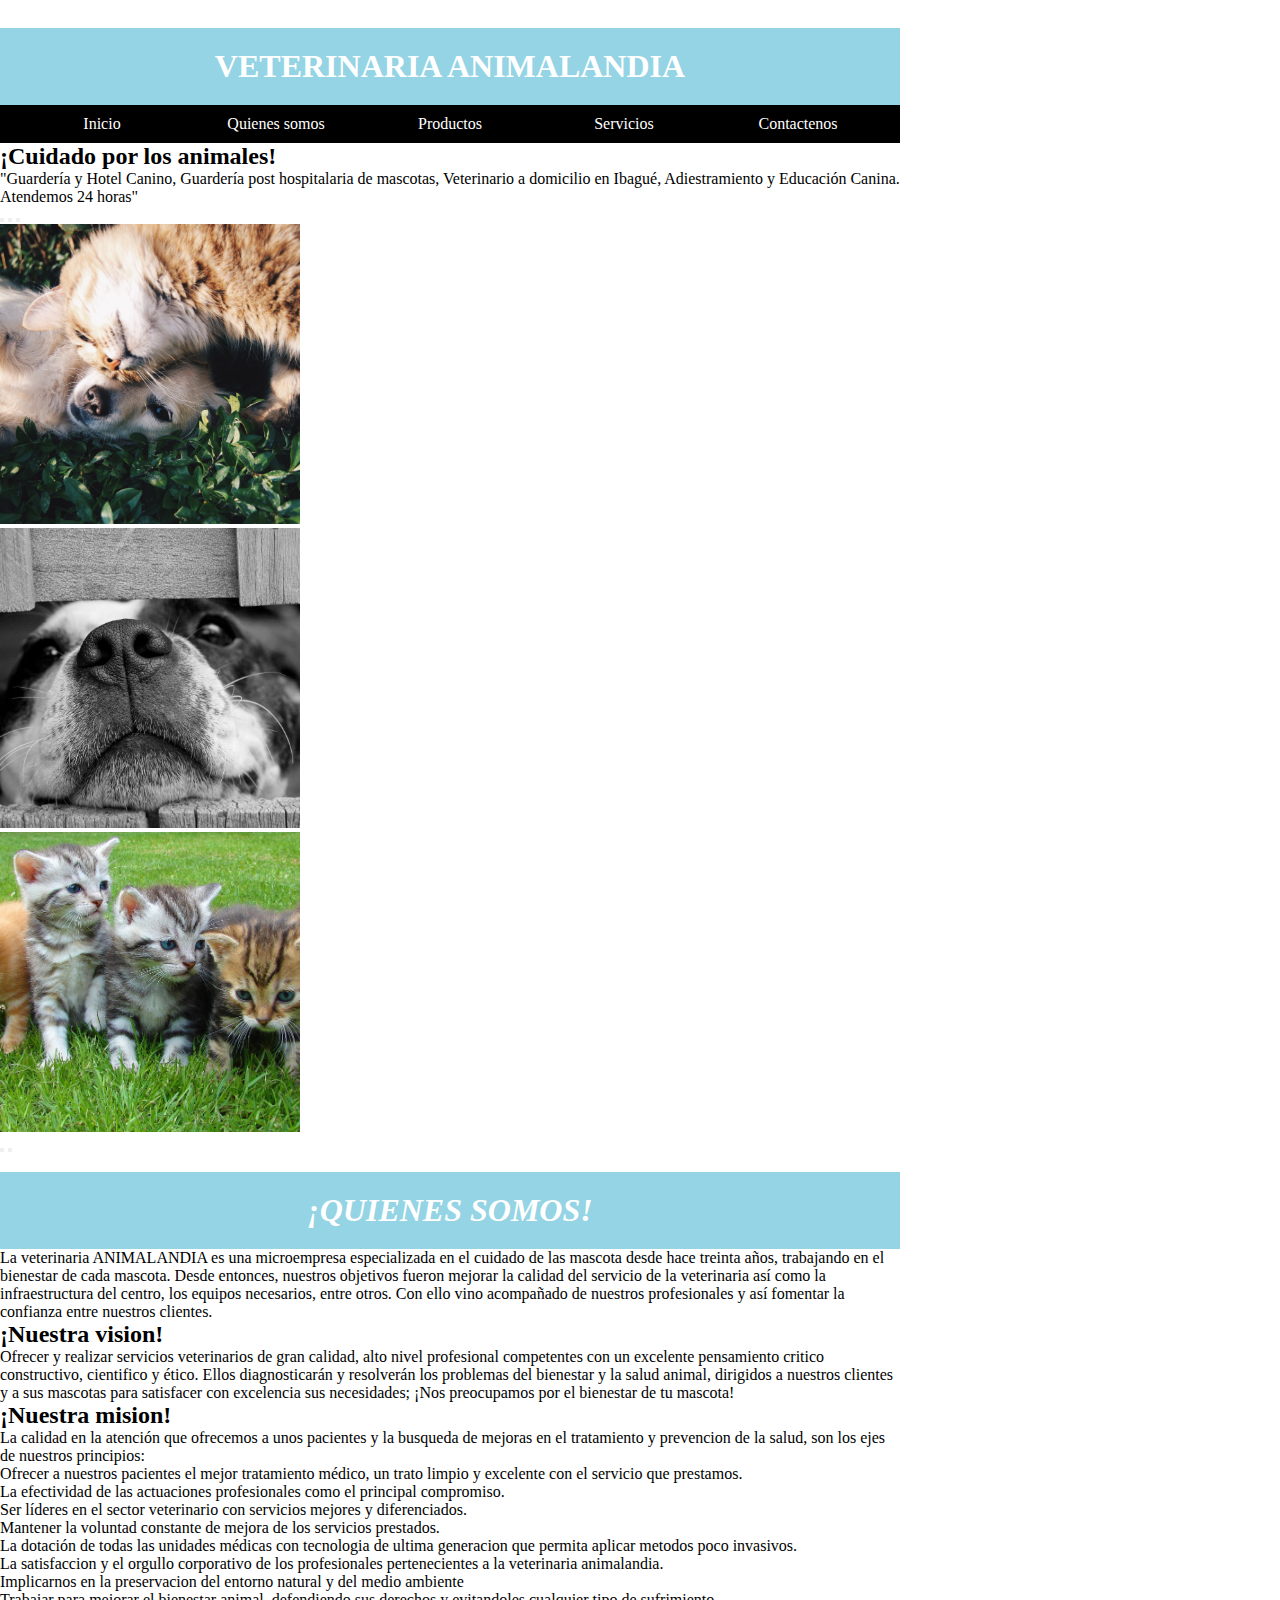
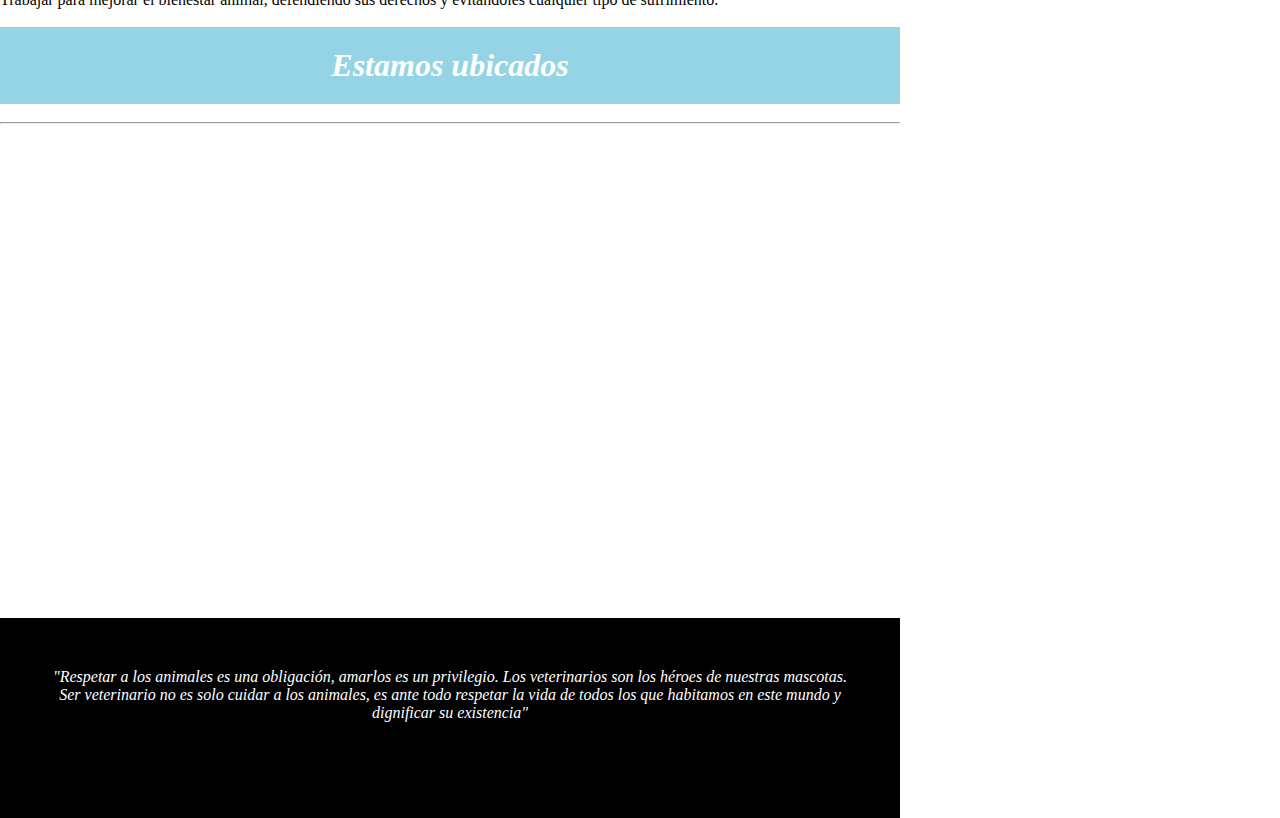
<file: index.html>
<!DOCTYPE html>
<html lang="en">

<head>
    <meta charset="UTF-8">
    <meta http-equiv="X-UA-Compatible" content="IE=edge">
    <meta name="viewport" content="width=device-width, initial-scale=1.0">
    <title>Animalandia</title>
    <link href="https://cdn.jsdelivr.net/npm/bootstrap@5.2.0/dist/css/bootstrap.min.css" rel="stylesheet"
        integrity="sha384-gH2yIJqKdNHPEq0n4Mqa/HGKIhSkIHeL5AyhkYV8i59U5AR6csBvApHHNl/vI1Bx" crossorigin="anonymous">
    <script src="https://cdn.jsdelivr.net/npm/bootstrap@5.2.0/dist/js/bootstrap.bundle.min.js"
        integrity="sha384-A3rJD856KowSb7dwlZdYEkO39Gagi7vIsF0jrRAoQmDKKtQBHUuLZ9AsSv4jD4Xa"
        crossorigin="anonymous"></script>
    <link rel="stylesheet" href="CSS/estilos.css">
</head>

<body>
    <div class="container-fluid" id="contenedorGeneral">
        <header>
            <h1>VETERINARIA ANIMALANDIA</h1>
            <nav>
                <ul>
                    <li><a href="index.html">Inicio</a></li>
                    <li><a href="index.html">Quienes somos</a></li>
                    <li><a href="index2.html">Productos</a></li>
                    <li><a href="index4.html">Servicios</a></li>
                    <li><a href="index3.html">Contactenos</a></li>
                </ul>
            </nav>
        </header>



        </section>
        <div class="Contenido">
            <div class="Mision">
                <div class="Vision">
                </div>
                <h2>¡Cuidado por los animales!</h2>
                <p>"Guardería y Hotel Canino, Guardería post hospitalaria de mascotas, Veterinario a domicilio en Ibagué, Adiestramiento y Educación Canina.
                    Atendemos 24 horas"</p>
            </div>

            <div id="demo" class="carousel slide" data-bs-ride="carousel">

                <div class="carousel-indicators">
                    <button type="button" data-bs-target="#demo" data-bs-slide-to="0" class="active"></button>
                    <button type="button" data-bs-target="#demo" data-bs-slide-to="1"></button>
                    <button type="button" data-bs-target="#demo" data-bs-slide-to="2"></button>
                </div>

                <div class="carousel-inner">
                    <div class="carousel-item active">
                        <img src="IMG/gato_perro.jpg" alt="Los Angeles" class="d-block w-100">
                    </div>
                    <div class="carousel-item">
                        <img src="IMG/perro.jpg" alt="Chicago" class="d-block w-100">
                    </div>
                    <div class="carousel-item">
                        <img src="IMG/gato.jpg" alt="New York" class="d-block w-100">
                    </div>
                </div>

                <button class="carousel-control-prev" type="button" data-bs-target="#demo" data-bs-slide="prev">
                    <span class="carousel-control-prev-icon"></span>
                </button>
                <button class="carousel-control-next" type="button" data-bs-target="#demo" data-bs-slide="next">
                    <span class="carousel-control-next-icon"></span>
                </button>
            </div>
        </div>
        <br>
        <center><p><h1><i>¡QUIENES SOMOS!</i></h1></p></center>
        <p>La veterinaria ANIMALANDIA es una microempresa especializada en el cuidado de las mascota desde hace treinta años, trabajando en el bienestar de cada mascota. Desde entonces, nuestros objetivos fueron mejorar la calidad del servicio de la veterinaria así como la infraestructura del centro, los equipos necesarios, entre otros. Con ello vino acompañado de nuestros profesionales y así fomentar la confianza entre nuestros clientes.</p>
        <p><h2>¡Nuestra vision!</h2></p>
        <p>Ofrecer y realizar servicios veterinarios de gran calidad, alto nivel profesional competentes con un excelente pensamiento critico constructivo, cientifico y ético. Ellos diagnosticarán y resolverán los problemas del bienestar y la salud animal, dirigidos a nuestros clientes y a sus mascotas para satisfacer con excelencia sus necesidades; ¡Nos preocupamos por el bienestar de tu mascota!</p>
        <p><h2>¡Nuestra mision!</h2></p>
        <p>La calidad en la atención que ofrecemos a unos pacientes y la busqueda de mejoras en el tratamiento y prevencion de la salud, son los ejes de nuestros principios:</p>
        <ul>
            <li>Ofrecer a nuestros pacientes el mejor tratamiento médico, un trato limpio y excelente con el servicio que prestamos.</li>
            <li>La efectividad de las actuaciones profesionales como el principal compromiso.</li>
            <li>Ser líderes en el sector veterinario con servicios mejores y diferenciados.</li>
            <li>Mantener la voluntad constante de mejora de los servicios prestados.</li>
            <li>La dotación de todas las unidades médicas con tecnologia de ultima generacion que permita aplicar metodos poco invasivos.</li>
            <li>La satisfaccion y el orgullo corporativo de los profesionales pertenecientes a la veterinaria animalandia.</li>
            <li>Implicarnos en la preservacion del entorno natural y del medio ambiente</li>
            <li>Trabajar para mejorar el bienestar animal, defendiendo sus derechos y evitandoles cualquier tipo de sufrimiento.</li>
        </ul>

        <br>
        <p><i>
                <h1>Estamos ubicados</h1>
            </i></p>
        <br>
        <center>
            <hr>
            <iframe src="https://www.google.com/maps/embed?pb=!1m18!1m12!1m3!1d31823.007844502576!2d-75.23648447534251!3d4.434188681182616!2m3!1f0!2f0!3f0!3m2!1i1024!2i768!4f13.1!3m3!1m2!1s0x8e38c51bb8b03bf5%3A0x1e78db38d2efb891!2sCentro%20M%C3%A9dico%20Veterinario%20Animalandia!5e0!3m2!1ses-419!2sco!4v1661469258070!5m2!1ses-419!2sco" width="600" height="450" style="border:0;" allowfullscreen="" loading="lazy" referrerpolicy="no-referrer-when-downgrade"></iframe>


        <footer>
            <p><i>"Respetar a los animales es una obligación, amarlos es un privilegio. Los veterinarios son los héroes
                    de
                    nuestras mascotas. Ser veterinario no es solo cuidar a los animales, es ante todo respetar la vida
                    de
                    todos los que habitamos en este mundo y dignificar su existencia"</i></p>
            </ul>
        </div>
        </footer>



                        

            </ul>
        </div>

    </div>
    </div>


</body>

</html>
</file>
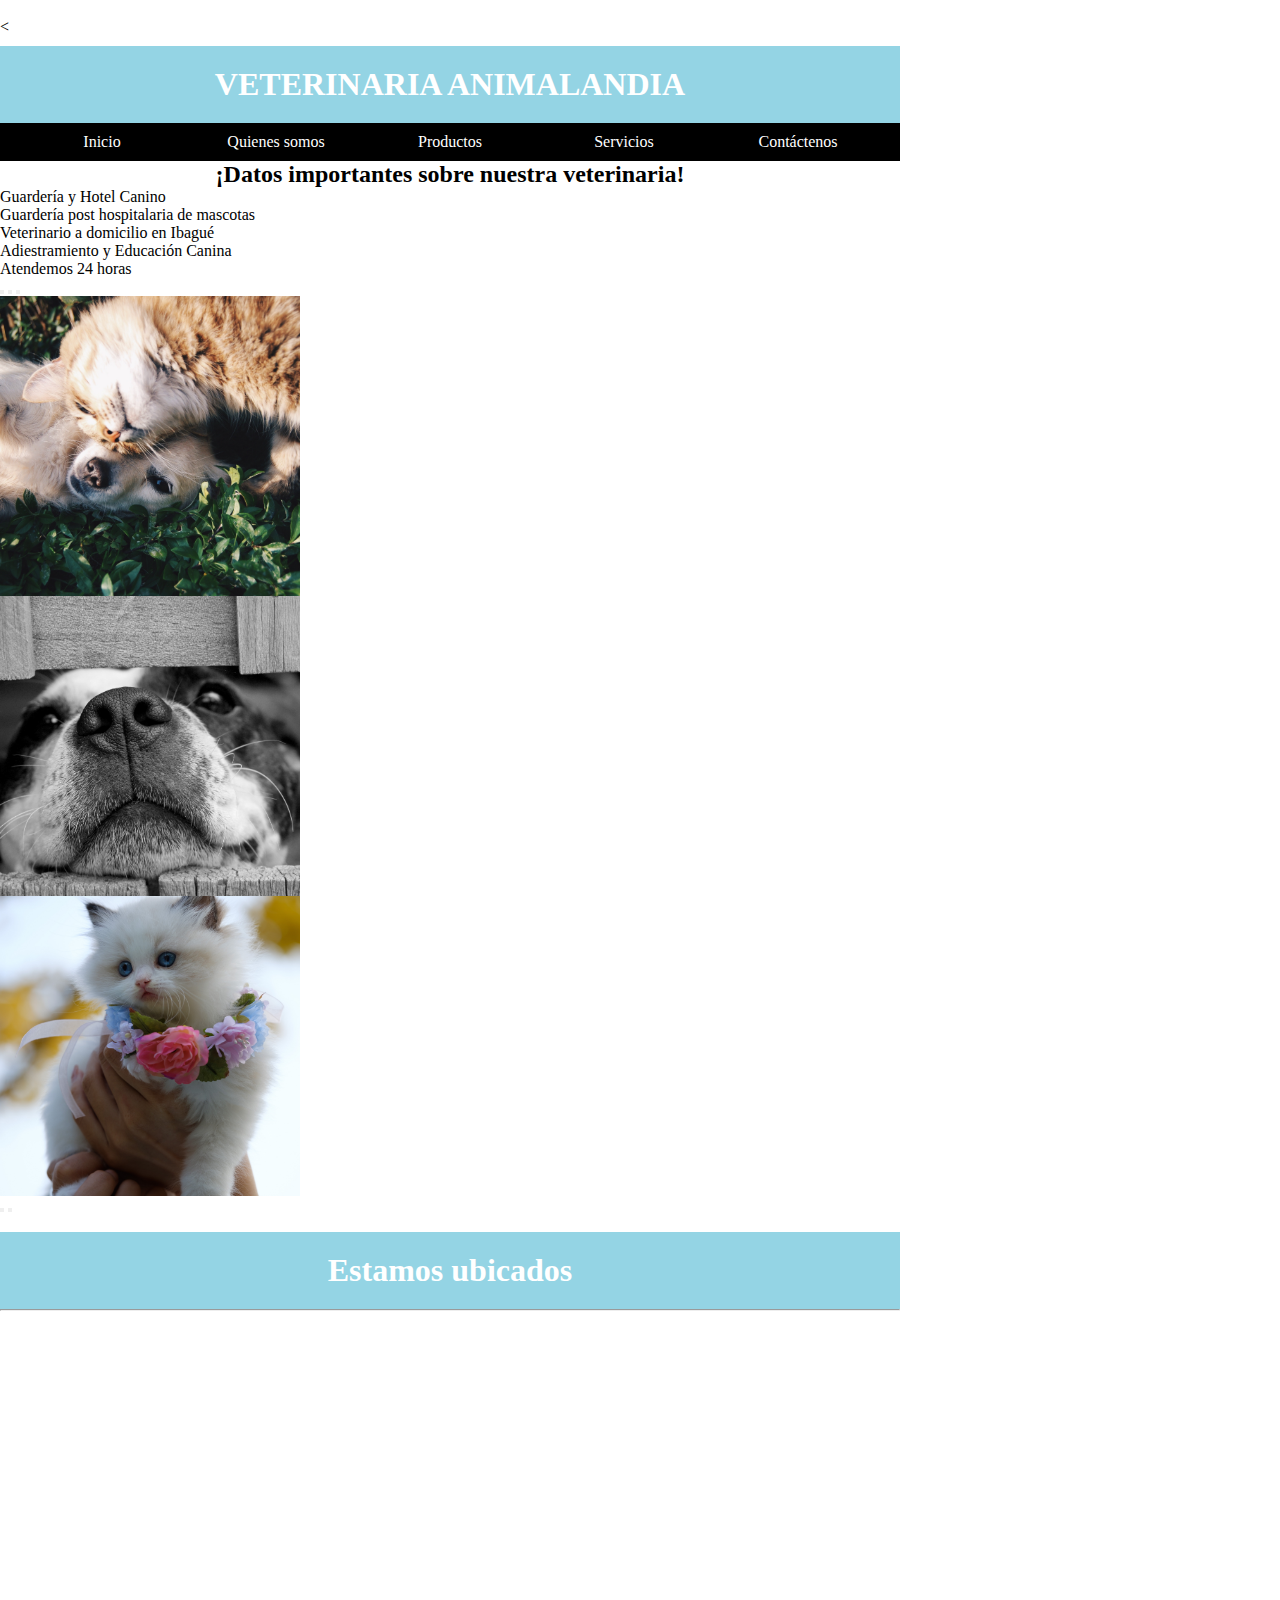
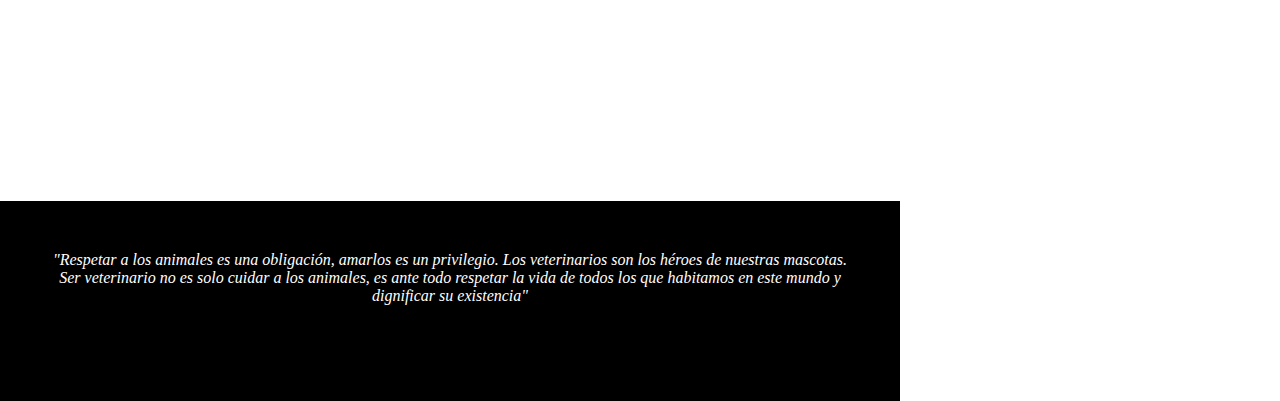
<file: Animalandia/index.html>
<<!DOCTYPE html>
<html lang="en">

<head>
    <meta charset="UTF-8">
    <meta http-equiv="X-UA-Compatible" content="IE=edge">
    <meta name="viewport" content="width=device-width, initial-scale=1.0">
    <title>Animalandia</title>
    <link href="https://cdn.jsdelivr.net/npm/bootstrap@5.2.0/dist/css/bootstrap.min.css" rel="stylesheet"
        integrity="sha384-gH2yIJqKdNHPEq0n4Mqa/HGKIhSkIHeL5AyhkYV8i59U5AR6csBvApHHNl/vI1Bx" crossorigin="anonymous">
    <script src="https://cdn.jsdelivr.net/npm/bootstrap@5.2.0/dist/js/bootstrap.bundle.min.js"
        integrity="sha384-A3rJD856KowSb7dwlZdYEkO39Gagi7vIsF0jrRAoQmDKKtQBHUuLZ9AsSv4jD4Xa"
        crossorigin="anonymous"></script>
    <link rel="stylesheet" href="CSS/estilos.css">
</head>

<body>
    <div class="container-fluid" id="contenedorGeneral">
        <header>
            <h1>VETERINARIA ANIMALANDIA</h1>
            <nav>
                <ul>
                    <li><a href="index.html">Inicio</a></li>
                    <li><a href="index2.html">Quienes somos</a></li>
                    <li><a href="index3.html">Productos</a></li>
                    <li><a href="index4.html">Servicios</a></li>
                    <li><a href="index5.html">Contáctenos</a></li>
                </ul>
            </nav>
        </header>



        </section>
        <div class="Contenido">
            <div class="Mision">
                <div class="Vision">
                </div>
                <center> <h2>¡Datos importantes sobre nuestra veterinaria!</h2> </center>
                <ul>
                    <li>Guardería y Hotel Canino</li>
                    <li>Guardería post hospitalaria de mascotas</li>
                    <li>Veterinario a domicilio en Ibagué</li>
                    <li>Adiestramiento y Educación Canina</li>
                    <li>Atendemos 24 horas</li>
                </ul>
            </div>

            <div id="demo" class="carousel slide" data-bs-ride="carousel">

                <div class="carousel-indicators">
                    <button type="button" data-bs-target="#demo" data-bs-slide-to="0" class="active"></button>
                    <button type="button" data-bs-target="#demo" data-bs-slide-to="1"></button>
                    <button type="button" data-bs-target="#demo" data-bs-slide-to="2"></button>
                </div>

                <div class="carousel-inner">
                    <div class="carousel-item active">
                        <img src="IMG/gato_perro.jpg" alt="Los Angeles" class="d-block w-100">
                    </div>
                    <div class="carousel-item">
                        <img src="IMG/perro.jpg" alt="Chicago" class="d-block w-100">
                    </div>
                    <div class="carousel-item">
                        <img src="IMG/gato.jpg" alt="New York" class="d-block w-100">
                    </div>
                </div>

                <button class="carousel-control-prev" type="button" data-bs-target="#demo" data-bs-slide="prev">
                    <span class="carousel-control-prev-icon"></span>
                </button>
                <button class="carousel-control-next" type="button" data-bs-target="#demo" data-bs-slide="next">
                    <span class="carousel-control-next-icon"></span>
                </button>
            </div>
        </div>
        <br>    
                <h1>Estamos ubicados</h1>
            </i></p>
        <center>
            <hr>
            <iframe src="https://www.google.com/maps/embed?pb=!1m18!1m12!1m3!1d31823.007844502576!2d-75.23648447534251!3d4.434188681182616!2m3!1f0!2f0!3f0!3m2!1i1024!2i768!4f13.1!3m3!1m2!1s0x8e38c51bb8b03bf5%3A0x1e78db38d2efb891!2sCentro%20M%C3%A9dico%20Veterinario%20Animalandia!5e0!3m2!1ses-419!2sco!4v1661469258070!5m2!1ses-419!2sco" width="600" height="450" style="border:0;" allowfullscreen="" loading="lazy" referrerpolicy="no-referrer-when-downgrade"></iframe>


        <footer>
            <p><i>"Respetar a los animales es una obligación, amarlos es un privilegio. Los veterinarios son los héroes
                    de
                    nuestras mascotas. Ser veterinario no es solo cuidar a los animales, es ante todo respetar la vida
                    de
                    todos los que habitamos en este mundo y dignificar su existencia"</i></p>
            </ul>
        </div>
        </footer>
            </ul>
        </div>
        </div>
        </div>
</body>

</html>
</file>
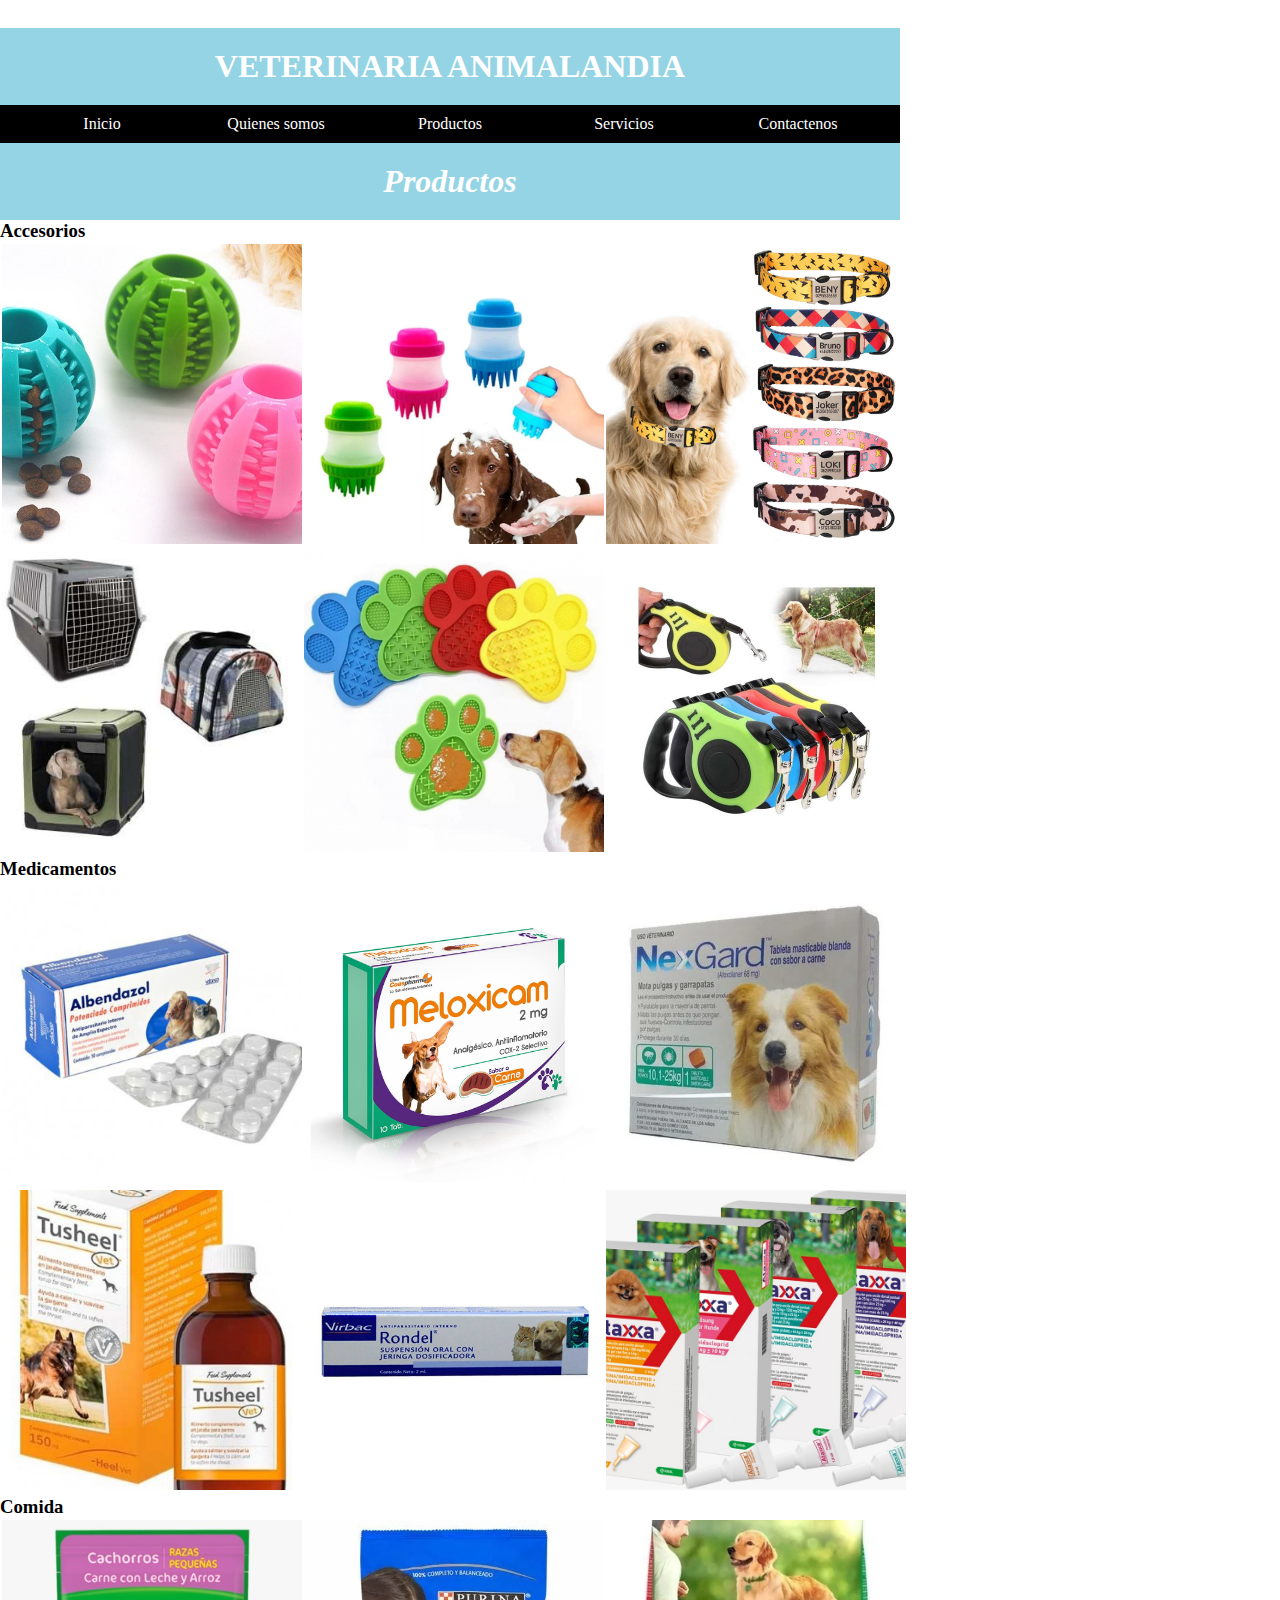
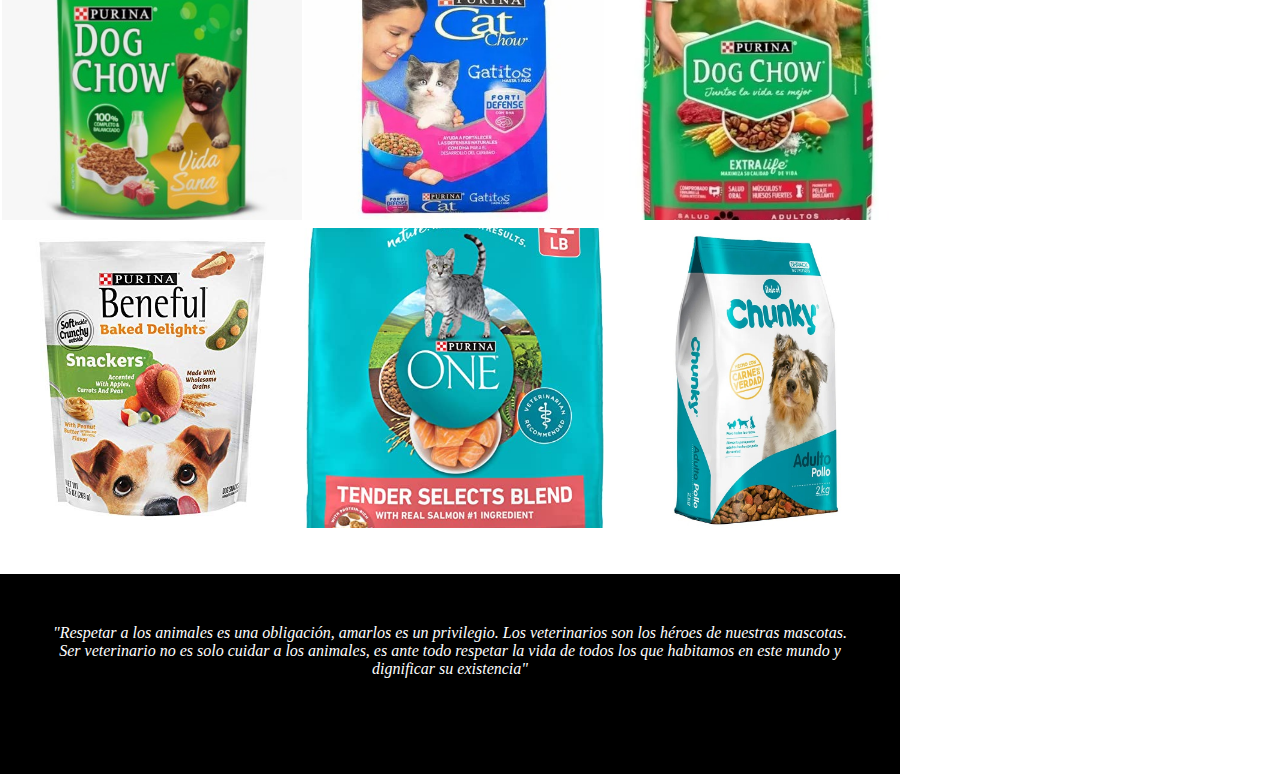
<file: index2.html>
<!DOCTYPE html>
<html lang="en">
<head>
    <meta charset="UTF-8">
    <meta http-equiv="X-UA-Compatible" content="IE=edge">
    <meta name="viewport" content="width=device-width, initial-scale=1.0">
    <link rel="stylesheet" href="CSS/estilos.css">
    <link href="https://cdn.jsdelivr.net/npm/bootstrap@5.2.0/dist/css/bootstrap.min.css" rel="stylesheet"
        integrity="sha384-gH2yIJqKdNHPEq0n4Mqa/HGKIhSkIHeL5AyhkYV8i59U5AR6csBvApHHNl/vI1Bx" crossorigin="anonymous">
    <script src="https://cdn.jsdelivr.net/npm/bootstrap@5.2.0/dist/js/bootstrap.bundle.min.js"
        integrity="sha384-A3rJD856KowSb7dwlZdYEkO39Gagi7vIsF0jrRAoQmDKKtQBHUuLZ9AsSv4jD4Xa"
        crossorigin="anonymous"></script>
    <title>Productos</title>
</head>

<body>
    <div class="container-fluid" id="contenedorGeneral">
        <header>
            <h1>VETERINARIA ANIMALANDIA</h1>
            <nav>
                <ul>
                    <li><a href="index.html">Inicio</a></li>
                    <li><a href="index.html">Quienes somos</a></li>
                    <li><a href="index2.html">Productos</a></li>
                    <li><a href="index4.html">Servicios</a></li>
                    <li><a href="index3.html">Contactenos</a></li>
                </ul>
            </nav>
        </header>


    <h1><center><i>Productos</i></center></h1>
    <h3>Accesorios</h3>
<table>
    <td>
        <img height="50px" src="IMG/bola.jpg" >
        </td>
        <td >
        <img height="50px" src="IMG/baño.jpg" >
        </td>
        <td >
        <img height="50px" src="IMG/collares.jpg" >
        </td>
    </tr>
</table>
<table>
    <td>
        <img height="50px" src="IMG/jaula.jpg" >
        </td>
        <td >
        <img height="50px" src="IMG/tapete.jpg" >
        </td>
        <td >
        <img height="50px" src="IMG/correa.jpg" >
        </td>
    </tr>
</table>
<table>
    <tr>
    <h3>Medicamentos</h3>
    <table>
        <td>
            <img height="50px" src="IMG/albendazol.jpg" >
            </td>
            <td >
            <img height="50px" src="IMG/meloxicam.jpg" >
            </td>
            <td >
            <img height="50px" src="IMG/nextgard.jpg" >
            </td>
        </tr>
    </table>
    <table>
        <td>
            <img height="50px" src="IMG/tusheel.jpg" >
            </td>
            <td >
            <img height="50px" src="IMG/ronde.jpg" >
            </td>
            <td >
            <img height="50px" src="IMG/ataxxa.jpg" >
            </td>
        </tr>
    </table>
    <h3>Comida</h3>
    <table>
        <td>
            <img height="50px" src="IMG/cachorro.jpg" >
            </td>
            <td >
            <img height="50px" src="IMG/gatos.jpg" >
            </td>
            <td >
            <img height="50px" src="IMG/purina.jpg" >
            </td>
        </tr>
    </table>
<table>
<table>
        <td>
            <img height="50px" src="IMG/beneful.jpg" >
            </td>
            <td >
            <img height="50px" src="IMG/one.jpg" >
            </td>
            <td >
            <img height="50px" src="IMG/chunky.jpg" >
            </td>
        </tr>
    </table>

        <footer>
            <p><i>"Respetar a los animales es una obligación, amarlos es un privilegio. Los veterinarios son los héroes
                    de
                    nuestras mascotas. Ser veterinario no es solo cuidar a los animales, es ante todo respetar la vida
                    de
                    todos los que habitamos en este mundo y dignificar su existencia"</i></p>
            </ul>
        </div>
        </footer>
</body>
</html>
</file>
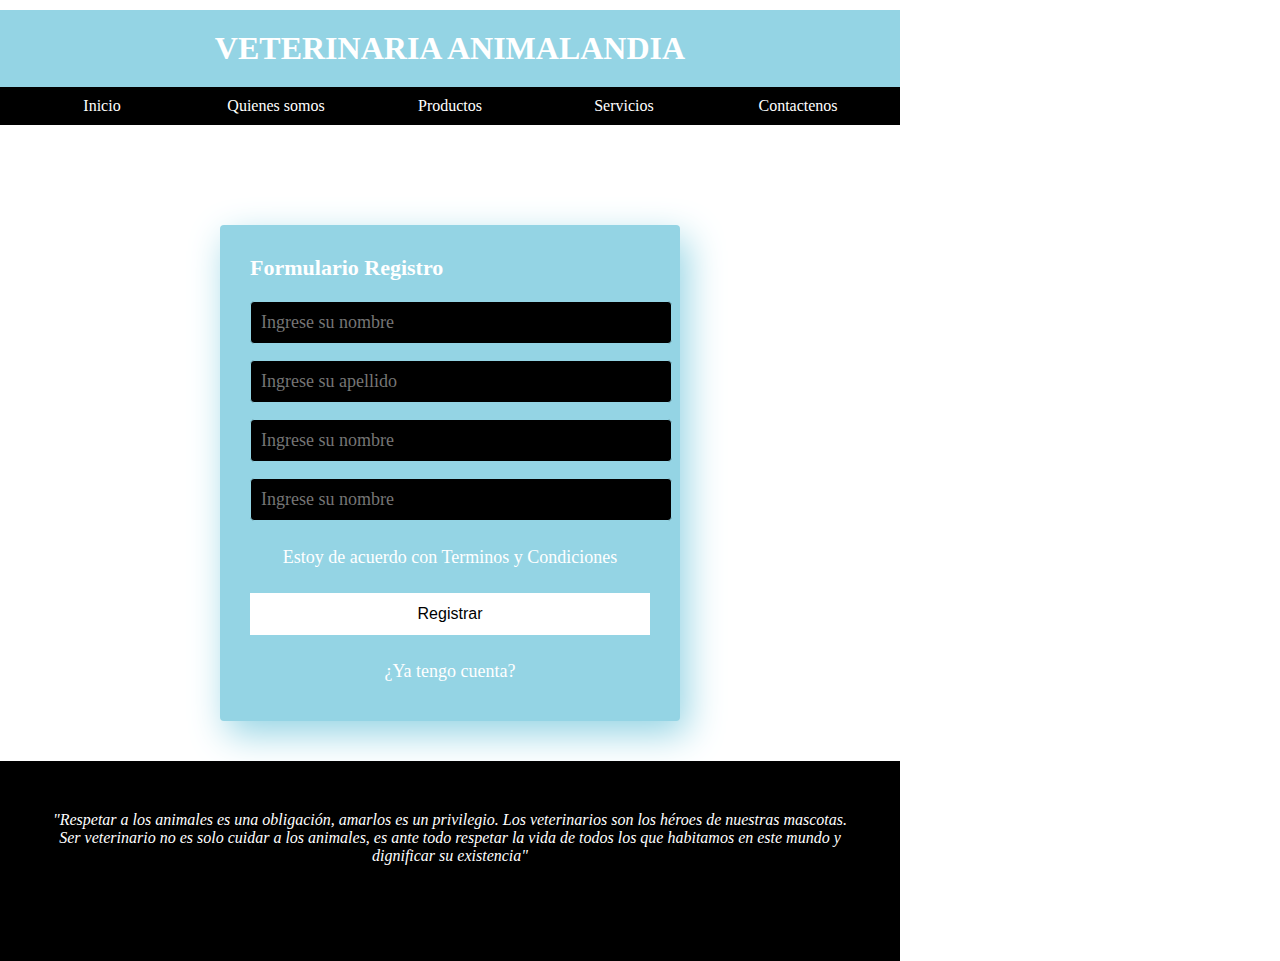
<file: index3.html>
<!DOCTYPE html>
<html lang="en">
<head>
    <meta charset="UTF-8">
    <meta http-equiv="X-UA-Compatible" content="IE=edge">
    <meta name="viewport" content="width=device-width, initial-scale=1.0">
    <link rel="stylesheet" href="CSS/estilos.css">
    <link href="https://cdn.jsdelivr.net/npm/bootstrap@5.2.0/dist/css/bootstrap.min.css" rel="stylesheet"
        integrity="sha384-gH2yIJqKdNHPEq0n4Mqa/HGKIhSkIHeL5AyhkYV8i59U5AR6csBvApHHNl/vI1Bx" crossorigin="anonymous">
    <script src="https://cdn.jsdelivr.net/npm/bootstrap@5.2.0/dist/js/bootstrap.bundle.min.js"
        integrity="sha384-A3rJD856KowSb7dwlZdYEkO39Gagi7vIsF0jrRAoQmDKKtQBHUuLZ9AsSv4jD4Xa"
        crossorigin="anonymous"></script>
    <title>Contactanos</title>
</head>
<body class="formulario">

    <div class="container-fluid" id="contenedorGeneral">
        <header>
            <h1>VETERINARIA ANIMALANDIA</h1>
            <nav>
                <ul>
                    <li><a href="index.html">Inicio</a></li>
                    <li><a href="index.html">Quienes somos</a></li>
                    <li><a href="index2.html">Productos</a></li>
                    <li><a href="index4.html">Servicios</a></li>
                    <li><a href="index3.html">Contactenos</a></li>
                </ul>
            </nav>
        </header>

    <section class="form-register">
        <h4>Formulario Registro</h4>
        <input class="controls" type="text" name="Nombres" id="Nombres" placeholder="Ingrese su nombre">
        <input class="controls" type="text" name="Apellidos" id="Apellidos" placeholder="Ingrese su apellido">
        <input class="controls" type="email" name="Correo" id="Correo" placeholder="Ingrese su nombre">
        <input class="controls" type="password" name="Correo" id="Correo" placeholder="Ingrese su nombre">
        <p>Estoy de acuerdo con <a href="#">Terminos y Condiciones </a></p>
        <input  class="botons" type="submit" value="Registrar">
        <p><a href="" value="#">¿Ya tengo cuenta?</a></p>
    </section>

    <footer>
        <p><i>"Respetar a los animales es una obligación, amarlos es un privilegio. Los veterinarios son los héroes
                de
                nuestras mascotas. Ser veterinario no es solo cuidar a los animales, es ante todo respetar la vida
                de
                todos los que habitamos en este mundo y dignificar su existencia"</i></p>
        </ul>
    </div>
    </footer>
    
</body>
</html>
</file>
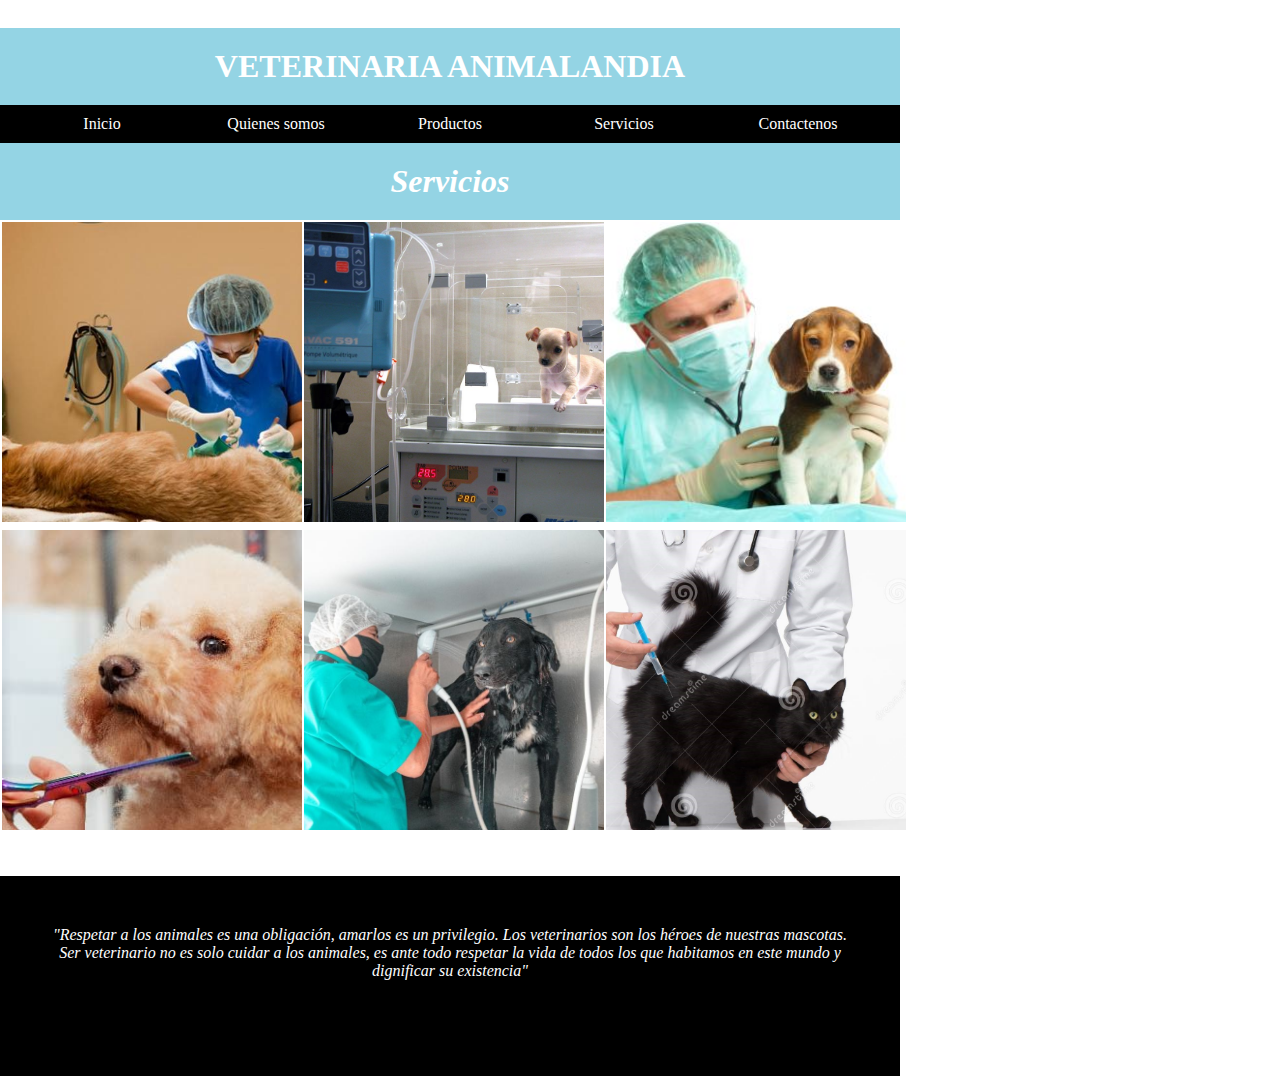
<file: index4.html>
<!DOCTYPE html>
<html lang="en">
<head>
    <meta charset="UTF-8">
    <meta http-equiv="X-UA-Compatible" content="IE=edge">
    <meta name="viewport" content="width=device-width, initial-scale=1.0">
    <title>Servicios</title>
    <link href="https://cdn.jsdelivr.net/npm/bootstrap@5.2.0/dist/css/bootstrap.min.css" rel="stylesheet"
    integrity="sha384-gH2yIJqKdNHPEq0n4Mqa/HGKIhSkIHeL5AyhkYV8i59U5AR6csBvApHHNl/vI1Bx" crossorigin="anonymous">
<script src="https://cdn.jsdelivr.net/npm/bootstrap@5.2.0/dist/js/bootstrap.bundle.min.js"
    integrity="sha384-A3rJD856KowSb7dwlZdYEkO39Gagi7vIsF0jrRAoQmDKKtQBHUuLZ9AsSv4jD4Xa"
    crossorigin="anonymous"></script>
<link rel="stylesheet" href="CSS/estilos.css">
</head>
<body>
    <div class="container-fluid" id="contenedorGeneral">
        <header>
            <h1>VETERINARIA ANIMALANDIA</h1>
            <nav>
                <ul>
                    <li><a href="index.html">Inicio</a></li>
                    <li><a href="index.html">Quienes somos</a></li>
                    <li><a href="index2.html">Productos</a></li>
                    <li><a href="index4.html">Servicios</a></li>
                    <li><a href="index3.html">Contactenos</a></li>
                </ul>
            </nav>
        </header>
        <h1><center><i>Servicios</i></center></h1>
    <table>
        <td>
            <img height="50px" src="IMG/estelirizacion.jpg" >
            </td>
            <td >
            <img height="50px" src="IMG/enfermo.jpg" >
            </td>
            <td >
            <img height="50px" src="IMG/consulta.jpg" >
            </td>
        </tr>
    </table>
    <table>
        <td>
            <img height="50px" src="IMG/corte.jpg" >
            </td>
            <td >
            <img height="50px" src="IMG/bañito.jpg" >
            </td>
            <td >
            <img height="50px" src="IMG/gatonegro.jpg" >
            </td>
        </tr>
    </table>
        <footer>
            <p><i>"Respetar a los animales es una obligación, amarlos es un privilegio. Los veterinarios son los héroes
                    de
                    nuestras mascotas. Ser veterinario no es solo cuidar a los animales, es ante todo respetar la vida
                    de
                    todos los que habitamos en este mundo y dignificar su existencia"</i></p>
            </ul>
        </div>
        </footer>
</body>
</html>
</file>
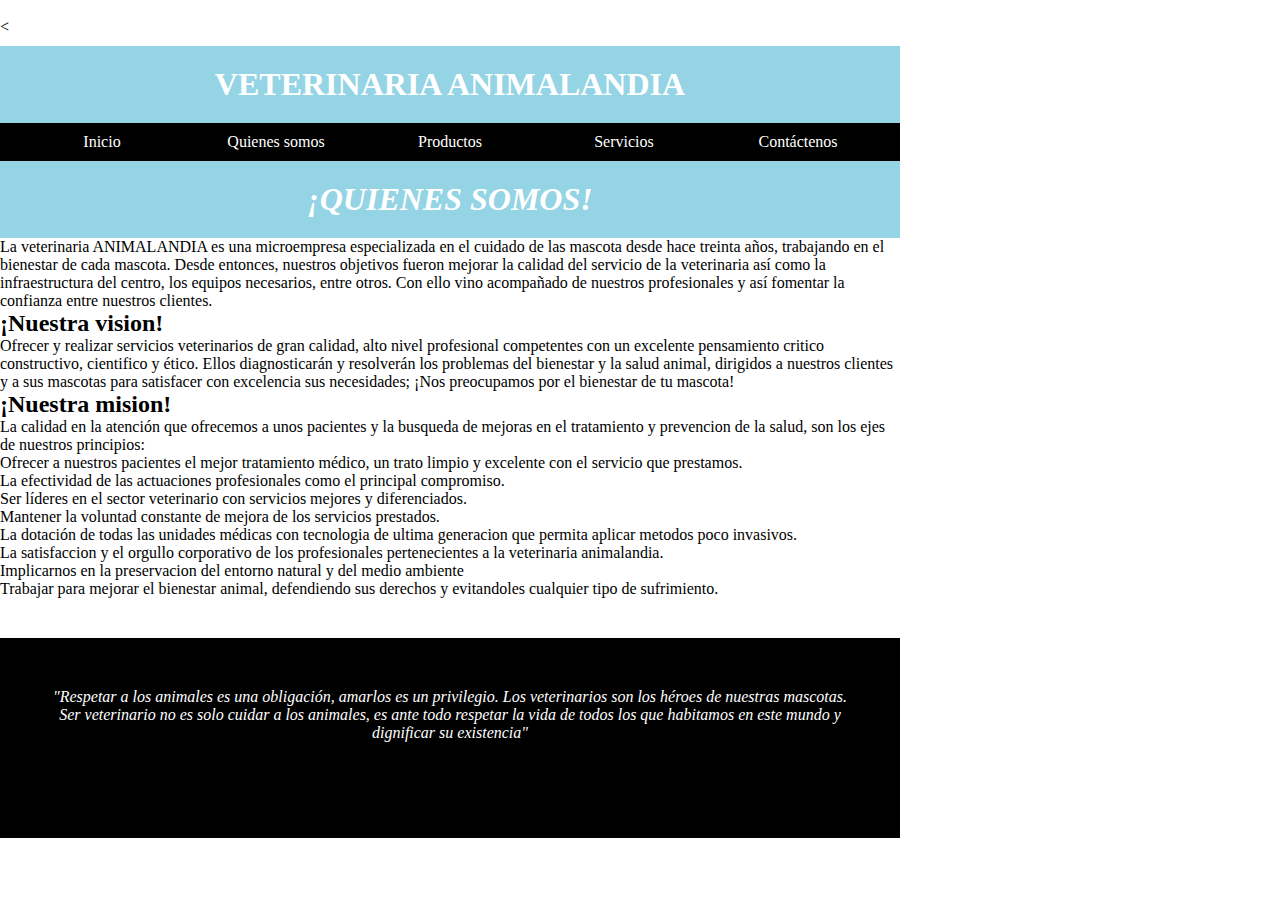
<file: Animalandia/index2.html>
<<!DOCTYPE html>
<html lang="en">

<head>
    <meta charset="UTF-8">
    <meta http-equiv="X-UA-Compatible" content="IE=edge">
    <meta name="viewport" content="width=device-width, initial-scale=1.0">
    <title>Animalandia</title>
    <link href="https://cdn.jsdelivr.net/npm/bootstrap@5.2.0/dist/css/bootstrap.min.css" rel="stylesheet"
        integrity="sha384-gH2yIJqKdNHPEq0n4Mqa/HGKIhSkIHeL5AyhkYV8i59U5AR6csBvApHHNl/vI1Bx" crossorigin="anonymous">
    <script src="https://cdn.jsdelivr.net/npm/bootstrap@5.2.0/dist/js/bootstrap.bundle.min.js"
        integrity="sha384-A3rJD856KowSb7dwlZdYEkO39Gagi7vIsF0jrRAoQmDKKtQBHUuLZ9AsSv4jD4Xa"
        crossorigin="anonymous"></script>
    <link rel="stylesheet" href="CSS/estilos.css">
</head>

<body>
    <div class="container-fluid" id="contenedorGeneral">
        <header>
            <h1>VETERINARIA ANIMALANDIA</h1>
            <nav>
                <ul>
                    <li><a href="index.html">Inicio</a></li>
                    <li><a href="index2.html">Quienes somos</a></li>
                    <li><a href="index3.html">Productos</a></li>
                    <li><a href="index4.html">Servicios</a></li>
                    <li><a href="index5.html">Contáctenos</a></li>
                </ul>
            </nav>
        </header>
        <center><p><h1><i>¡QUIENES SOMOS!</i></h1></p></center>
        <p>La veterinaria ANIMALANDIA es una microempresa especializada en el cuidado de las mascota desde hace treinta años, trabajando en el bienestar de cada mascota. Desde entonces, nuestros objetivos fueron mejorar la calidad del servicio de la veterinaria así como la infraestructura del centro, los equipos necesarios, entre otros. Con ello vino acompañado de nuestros profesionales y así fomentar la confianza entre nuestros clientes.</p>
        <p><h2>¡Nuestra vision!</h2></p>
        <p>Ofrecer y realizar servicios veterinarios de gran calidad, alto nivel profesional competentes con un excelente pensamiento critico constructivo, cientifico y ético. Ellos diagnosticarán y resolverán los problemas del bienestar y la salud animal, dirigidos a nuestros clientes y a sus mascotas para satisfacer con excelencia sus necesidades; ¡Nos preocupamos por el bienestar de tu mascota!</p>
        <p><h2>¡Nuestra mision!</h2></p>
        <p>La calidad en la atención que ofrecemos a unos pacientes y la busqueda de mejoras en el tratamiento y prevencion de la salud, son los ejes de nuestros principios:</p>
        <ul>
            <li>Ofrecer a nuestros pacientes el mejor tratamiento médico, un trato limpio y excelente con el servicio que prestamos.</li>
            <li>La efectividad de las actuaciones profesionales como el principal compromiso.</li>
            <li>Ser líderes en el sector veterinario con servicios mejores y diferenciados.</li>
            <li>Mantener la voluntad constante de mejora de los servicios prestados.</li>
            <li>La dotación de todas las unidades médicas con tecnologia de ultima generacion que permita aplicar metodos poco invasivos.</li>
            <li>La satisfaccion y el orgullo corporativo de los profesionales pertenecientes a la veterinaria animalandia.</li>
            <li>Implicarnos en la preservacion del entorno natural y del medio ambiente</li>
            <li>Trabajar para mejorar el bienestar animal, defendiendo sus derechos y evitandoles cualquier tipo de sufrimiento.</li>
        </ul>
        <footer>
            <p><i>"Respetar a los animales es una obligación, amarlos es un privilegio. Los veterinarios son los héroes
                    de
                    nuestras mascotas. Ser veterinario no es solo cuidar a los animales, es ante todo respetar la vida
                    de
                    todos los que habitamos en este mundo y dignificar su existencia"</i></p>
            </ul>
        </div>
        </footer>
            </ul>
        </div>
    </div>
    </div>

</body>
</html>
</file>
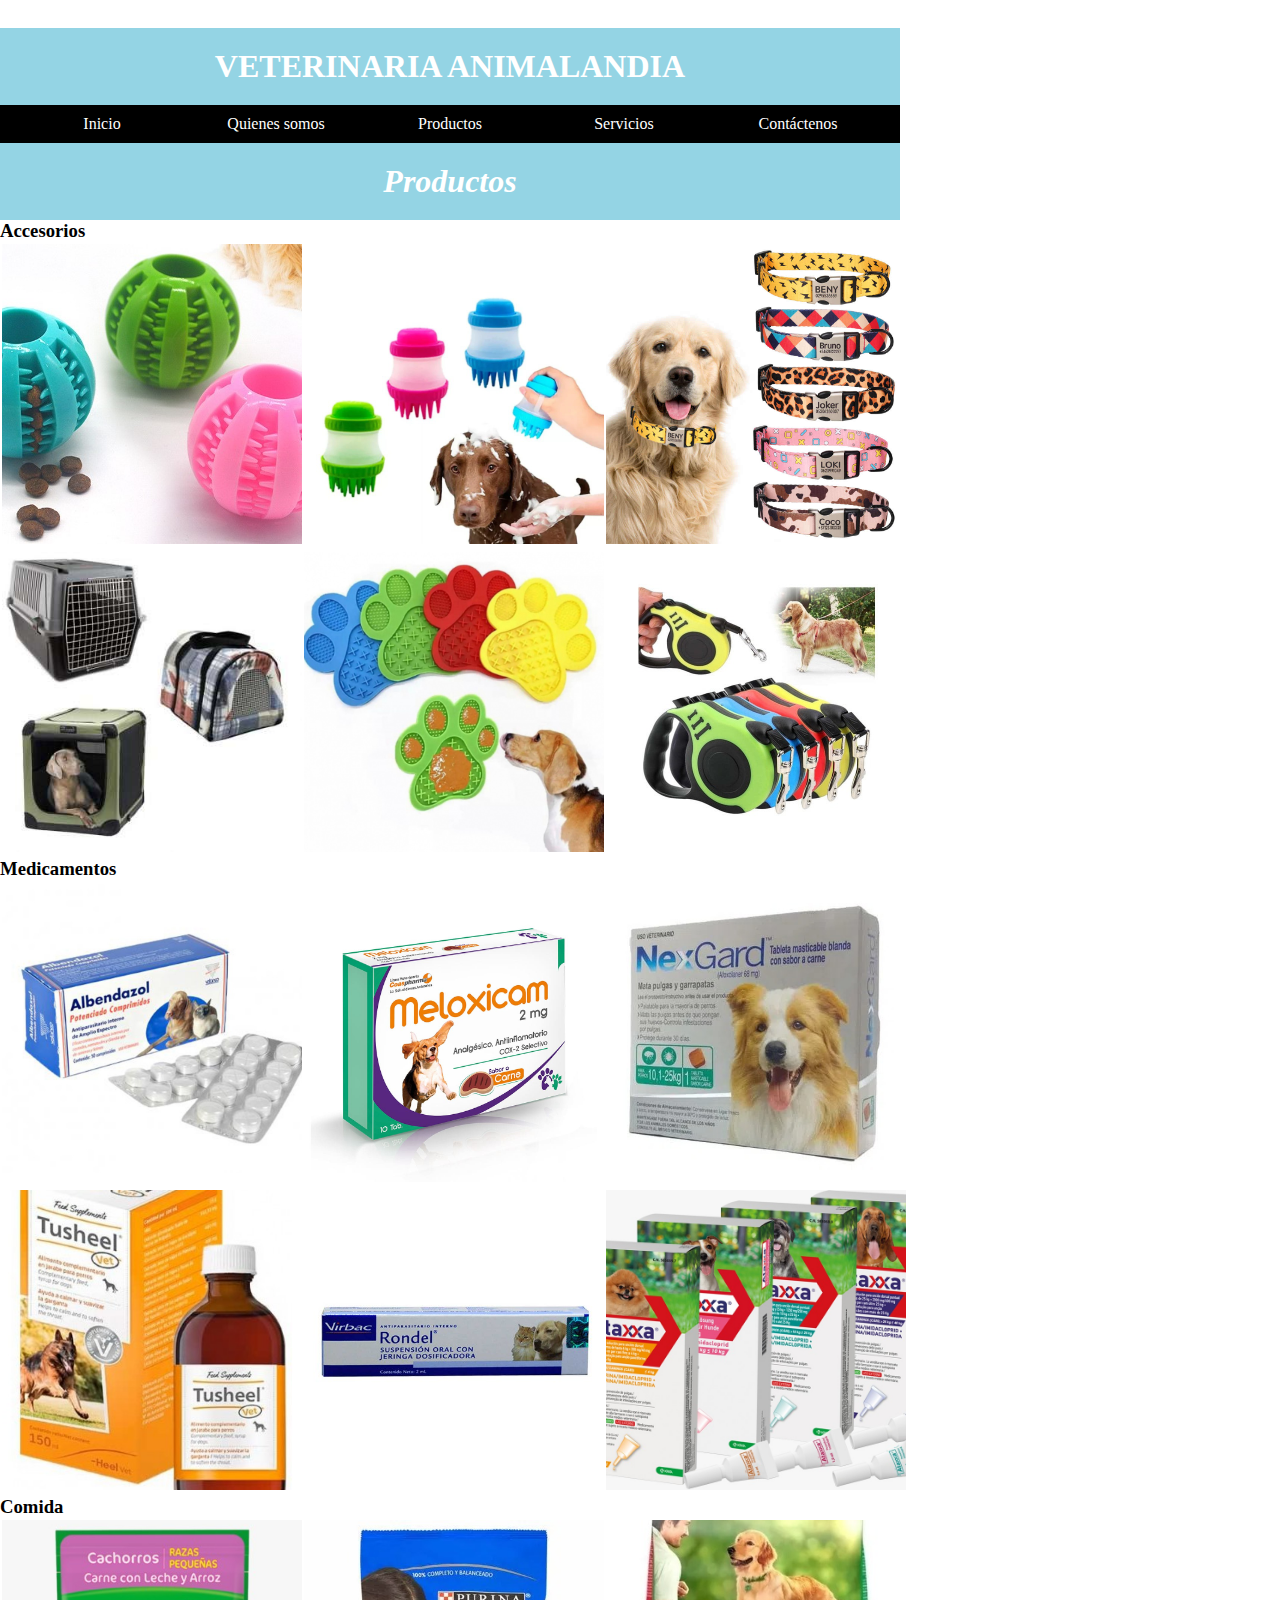
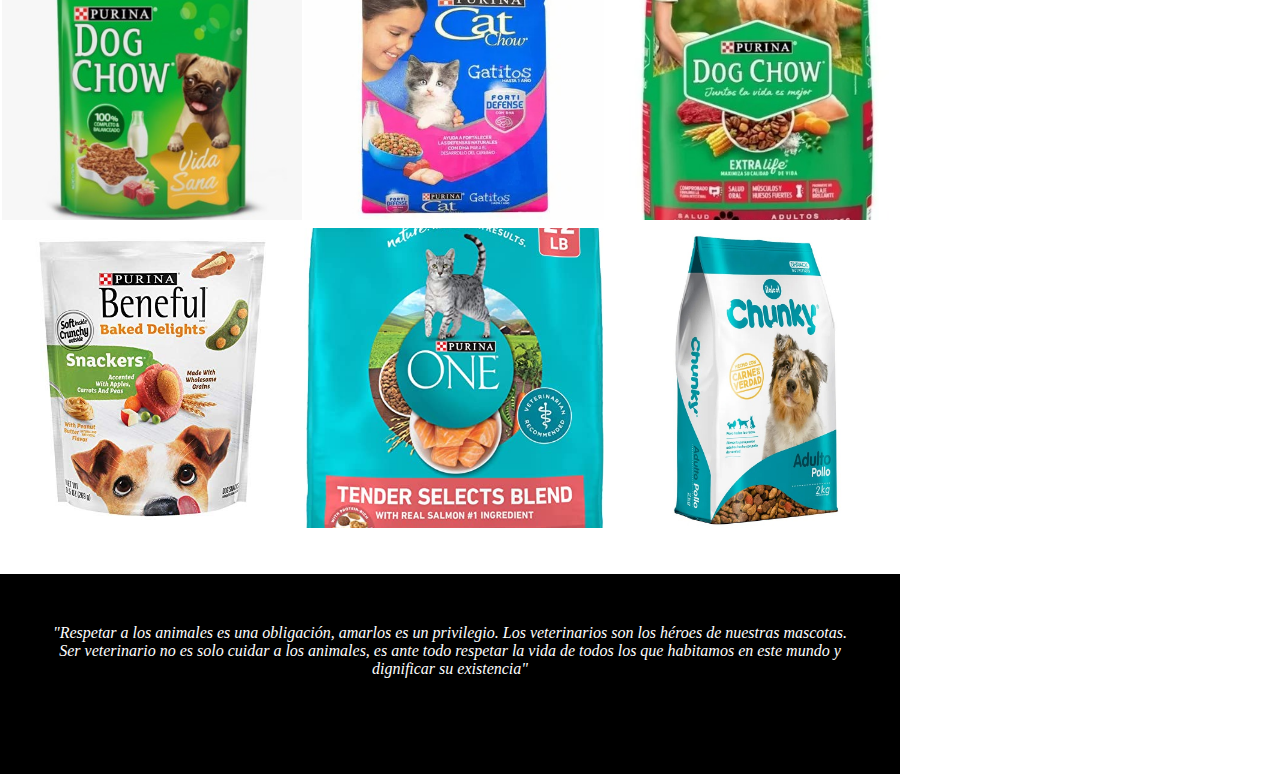
<file: Animalandia/index3.html>
<!DOCTYPE html>
<html lang="en">
<head>
    <meta charset="UTF-8">
    <meta http-equiv="X-UA-Compatible" content="IE=edge">
    <meta name="viewport" content="width=device-width, initial-scale=1.0">
    <link rel="stylesheet" href="CSS/estilos.css">
    <link href="https://cdn.jsdelivr.net/npm/bootstrap@5.2.0/dist/css/bootstrap.min.css" rel="stylesheet"
        integrity="sha384-gH2yIJqKdNHPEq0n4Mqa/HGKIhSkIHeL5AyhkYV8i59U5AR6csBvApHHNl/vI1Bx" crossorigin="anonymous">
    <script src="https://cdn.jsdelivr.net/npm/bootstrap@5.2.0/dist/js/bootstrap.bundle.min.js"
        integrity="sha384-A3rJD856KowSb7dwlZdYEkO39Gagi7vIsF0jrRAoQmDKKtQBHUuLZ9AsSv4jD4Xa"
        crossorigin="anonymous"></script>
    <title>Productos</title>
</head>

<body>
    <div class="container-fluid" id="contenedorGeneral">
        <header>
            <h1>VETERINARIA ANIMALANDIA</h1>
            <nav>
                <ul>
                    <li><a href="index.html">Inicio</a></li>
                    <li><a href="index2.html">Quienes somos</a></li>
                    <li><a href="index3.html">Productos</a></li>
                    <li><a href="index4.html">Servicios</a></li>
                    <li><a href="index5.html">Contáctenos</a></li>
                </ul>
            </nav>
        </header>


    <h1><center><i>Productos</i></center></h1>
    <h3>Accesorios</h3>
<table>
    <td>
        <img height="50px" src="IMG/bola.jpg" >
        </td>
        <td >
        <img height="50px" src="IMG/baño.jpg" >
        </td>
        <td >
        <img height="50px" src="IMG/collares.jpg" >
        </td>
    </tr>
</table>
<table>
    <td>
        <img height="50px" src="IMG/jaula.jpg" >
        </td>
        <td >
        <img height="50px" src="IMG/tapete.jpg" >
        </td>
        <td >
        <img height="50px" src="IMG/correa.jpg" >
        </td>
    </tr>
</table>
<table>
    <tr>
    <h3>Medicamentos</h3>
    <table>
        <td>
            <img height="50px" src="IMG/albendazol.jpg" >
            </td>
            <td >
            <img height="50px" src="IMG/meloxicam.jpg" >
            </td>
            <td >
            <img height="50px" src="IMG/nextgard.jpg" >
            </td>
        </tr>
    </table>
    <table>
        <td>
            <img height="50px" src="IMG/tusheel.jpg" >
            </td>
            <td >
            <img height="50px" src="IMG/ronde.jpg" >
            </td>
            <td >
            <img height="50px" src="IMG/ataxxa.jpg" >
            </td>
        </tr>
    </table>
    <h3>Comida</h3>
    <table>
        <td>
            <img height="50px" src="IMG/cachorro.jpg" >
            </td>
            <td >
            <img height="50px" src="IMG/gatos.jpg" >
            </td>
            <td >
            <img height="50px" src="IMG/purina.jpg" >
            </td>
        </tr>
    </table>
<table>
<table>
        <td>
            <img height="50px" src="IMG/beneful.jpg" >
            </td>
            <td >
            <img height="50px" src="IMG/one.jpg" >
            </td>
            <td >
            <img height="50px" src="IMG/chunky.jpg" >
            </td>
        </tr>
    </table>

        <footer>
            <p><i>"Respetar a los animales es una obligación, amarlos es un privilegio. Los veterinarios son los héroes
                    de
                    nuestras mascotas. Ser veterinario no es solo cuidar a los animales, es ante todo respetar la vida
                    de
                    todos los que habitamos en este mundo y dignificar su existencia"</i></p>
            </ul>
        </div>
        </footer>
</body>
</html>
</file>
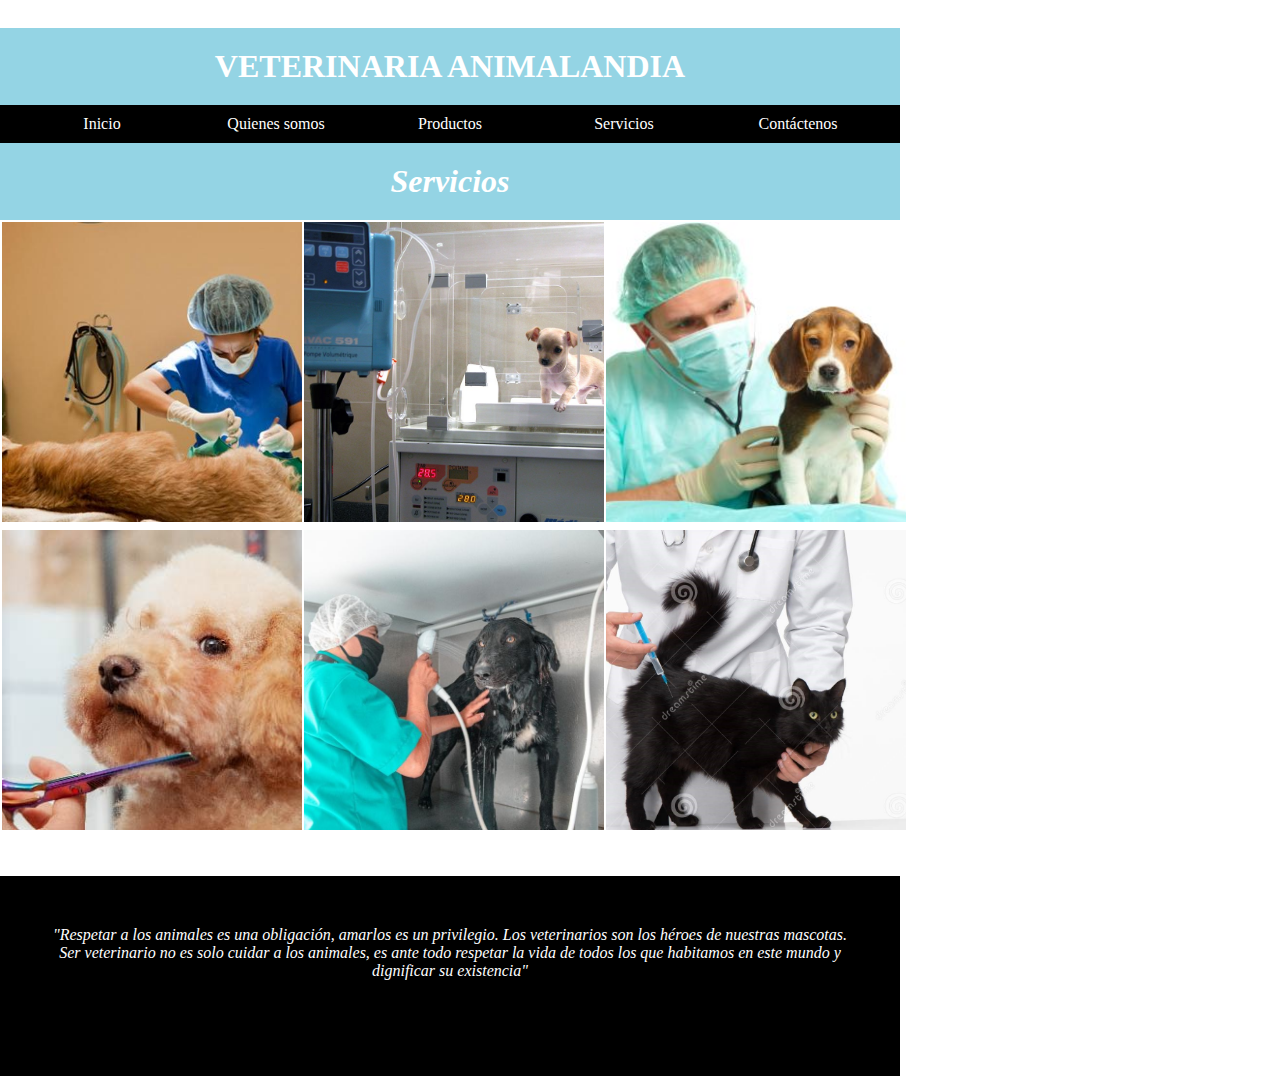
<file: Animalandia/index4.html>
<!DOCTYPE html>
<html lang="en">
<head>
    <meta charset="UTF-8">
    <meta http-equiv="X-UA-Compatible" content="IE=edge">
    <meta name="viewport" content="width=device-width, initial-scale=1.0">
    <title>Servicios</title>
    <link href="https://cdn.jsdelivr.net/npm/bootstrap@5.2.0/dist/css/bootstrap.min.css" rel="stylesheet"
    integrity="sha384-gH2yIJqKdNHPEq0n4Mqa/HGKIhSkIHeL5AyhkYV8i59U5AR6csBvApHHNl/vI1Bx" crossorigin="anonymous">
<script src="https://cdn.jsdelivr.net/npm/bootstrap@5.2.0/dist/js/bootstrap.bundle.min.js"
    integrity="sha384-A3rJD856KowSb7dwlZdYEkO39Gagi7vIsF0jrRAoQmDKKtQBHUuLZ9AsSv4jD4Xa"
    crossorigin="anonymous"></script>
<link rel="stylesheet" href="CSS/estilos.css">
</head>
<body>
    <div class="container-fluid" id="contenedorGeneral">
        <header>
            <h1>VETERINARIA ANIMALANDIA</h1>
            <nav>
                <ul>
                    <li><a href="index.html">Inicio</a></li>
                    <li><a href="index2.html">Quienes somos</a></li>
                    <li><a href="index3.html">Productos</a></li>
                    <li><a href="index4.html">Servicios</a></li>
                    <li><a href="index5.html">Contáctenos</a></li>
                </ul>
            </nav>
        </header>
        <h1><center><i>Servicios</i></center></h1>
    <table>
        <td>
            <img height="50px" src="IMG/estelirizacion.jpg" >
            </td>
            <td >
            <img height="50px" src="IMG/enfermo.jpg" >
            </td>
            <td >
            <img height="50px" src="IMG/consulta.jpg" >
            </td>
        </tr>
    </table>
    <table>
        <td>
            <img height="50px" src="IMG/corte.jpg" >
            </td>
            <td >
            <img height="50px" src="IMG/bañito.jpg" >
            </td>
            <td >
            <img height="50px" src="IMG/gatonegro.jpg" >
            </td>
        </tr>
    </table>
        <footer>
            <p><i>"Respetar a los animales es una obligación, amarlos es un privilegio. Los veterinarios son los héroes
                    de
                    nuestras mascotas. Ser veterinario no es solo cuidar a los animales, es ante todo respetar la vida
                    de
                    todos los que habitamos en este mundo y dignificar su existencia"</i></p>
            </ul>
        </div>
        </footer>
</body>
</html>
</file>
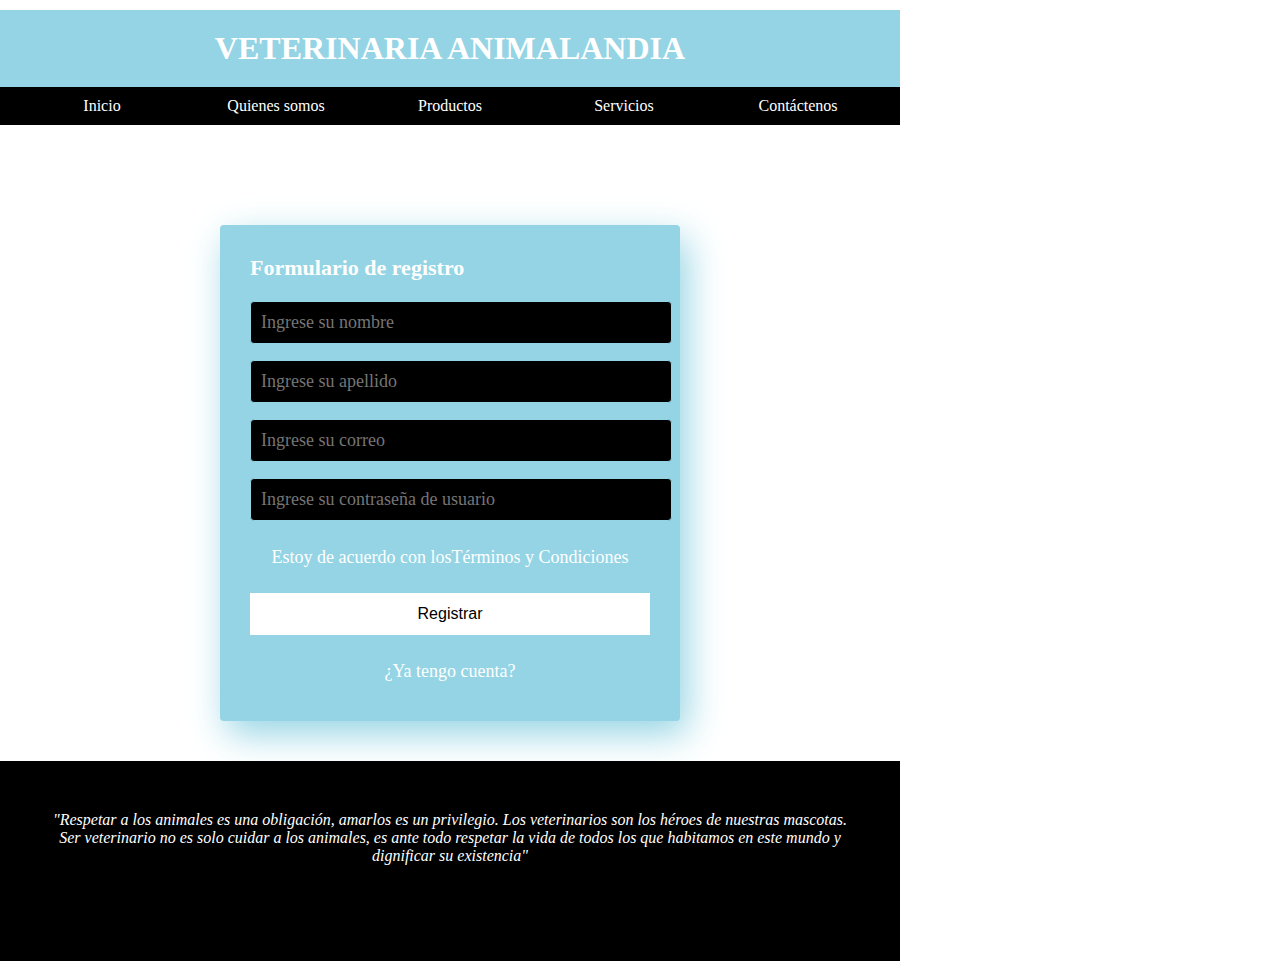
<file: Animalandia/index5.html>
<!DOCTYPE html>
<html lang="en">
<head>
    <meta charset="UTF-8">
    <meta http-equiv="X-UA-Compatible" content="IE=edge">
    <meta name="viewport" content="width=device-width, initial-scale=1.0">
    <link rel="stylesheet" href="CSS/estilos.css">
    <link href="https://cdn.jsdelivr.net/npm/bootstrap@5.2.0/dist/css/bootstrap.min.css" rel="stylesheet"
        integrity="sha384-gH2yIJqKdNHPEq0n4Mqa/HGKIhSkIHeL5AyhkYV8i59U5AR6csBvApHHNl/vI1Bx" crossorigin="anonymous">
    <script src="https://cdn.jsdelivr.net/npm/bootstrap@5.2.0/dist/js/bootstrap.bundle.min.js"
        integrity="sha384-A3rJD856KowSb7dwlZdYEkO39Gagi7vIsF0jrRAoQmDKKtQBHUuLZ9AsSv4jD4Xa"
        crossorigin="anonymous"></script>
    <title>Contáctenos</title>
</head>
<body class="formulario">

    <div class="container-fluid" id="contenedorGeneral">
        <header>
            <h1>VETERINARIA ANIMALANDIA</h1>
            <nav>
                <ul>
                    <li><a href="index.html">Inicio</a></li>
                    <li><a href="index2.html">Quienes somos</a></li>
                    <li><a href="index3.html">Productos</a></li>
                    <li><a href="index4.html">Servicios</a></li>
                    <li><a href="index5.html">Contáctenos</a></li>
                </ul>
            </nav>
        </header>

    <section class="form-register">
        <h4>Formulario de registro</h4>
        <input class="controls" type="text" name="Nombres" id="Nombres" placeholder="Ingrese su nombre">
        <input class="controls" type="text" name="Apellidos" id="Apellidos" placeholder="Ingrese su apellido">
        <input class="controls" type="email" name="Correo" id="Correo" placeholder="Ingrese su correo">
        <input class="controls" type="password" name="Correo" id="Correo" placeholder="Ingrese su contraseña de usuario">
        <p>Estoy de acuerdo con los<a href="#">Términos y Condiciones </a></p>
        <input  class="botons" type="submit" value="Registrar">
        <p><a href="" value="#">¿Ya tengo cuenta?</a></p>
    </section>

    <footer>
        <p><i>"Respetar a los animales es una obligación, amarlos es un privilegio. Los veterinarios son los héroes
                de
                nuestras mascotas. Ser veterinario no es solo cuidar a los animales, es ante todo respetar la vida
                de
                todos los que habitamos en este mundo y dignificar su existencia"</i></p>
        </ul>
    </div>
    </footer>
    
</body>
</html>
</file>
<file: CSS/estilos.css>
*{
    padding: 0;
    margin: 0;
}

body{
    padding-top: 2vh;
}

.formulario{
    margin: 0;
    padding: 0;
    box-sizing: border-box;
}

.form-register{
    width: 400px;
    background: rgb(148, 212, 228);;
    padding: 30px;
    margin: auto;
    margin-top: 100px;
    border-radius: 4px;
    font-family: 'calibri';
    color: white;
    box-shadow: 7px 13px 37px rgb(148, 212, 228);;

}

.form-register h4{
    font-size: 22px;
    margin-bottom: 20px;
}

.controls{
    width: 100%;
    background-color: #000000;
    padding: 10px;
    border-radius: 4px;
    margin-bottom: 16px;
    border: 1px solid rgb(148, 212, 228);;
    font-family: 'calibri';
    font-size: 18px;
}

.form-register p{
    height: 40px;
    text-align: center;
    font-size: 18px;
    line-height: 40px;
}

.form-register a{
    color: white;
    text-decoration: none;
}

.form-register a:hover {
    color: white;
    text-decoration: underline;
}

.form-register .botons{
    width: 100%;
    background: white;
    border: none;
    padding: 12px;
    color: rgb(0, 0, 0);
    margin: 16px 0;
    font-size: 16px;
}

.banner{
    display: flex;
    justify-content: space-between;
    align-items: center;
    height: 100%;
}

#contenedorGeneral{
    max-width: 900px;
    padding-top: 10px;
}

#Titulo{
    background-color: rgb(195, 200, 202);
    border-radius: 10px;
    padding-top: 10px;
    text-align: center;
}

h1{
    text-align: center;
    background-color: rgb(148, 212, 228);
    color: white;
    padding: 20px;
}

nav ul{
    background-color: #000000;
    width: 100%;
    list-style-type: none;
    text-align: center;
}

nav li {
    display: inline-flex;
}

nav a {
    text-decoration: none;
    color:white;
    padding: 10px;
    width: 150px;
}

nav li:hover {
    background-color: rgb(0, 0, 0);
}

img { 
    width: 300px;
    height: 300px;
    object-fit: cover;
}

.contenidov {
    display: flex;
    margin: 60px;
}

.articulos {
    width: 80%;
    border-right: 3px solid burlywood;
}

.secciones {
    display: flex;
    align-items: center;
    padding: 40px;
}

.menu-secundario {
    width: 20%;
    margin-top: 60px;
}

.menu-secundario {
    display: block;
    text-align: center;
    color: aquamarine;
}

footer {
    width: 100%;
    height: 200px;
    background-color: rgb(0, 0, 0);
    color: white;
    margin-top: 40px;
}

footer p{
    text-align: center;
    padding: 50px;
}
</file>
<file: Animalandia/CSS/estilos.css>
*{
    padding: 0;
    margin: 0;
}

body{
    padding-top: 2vh;
}

.formulario{
    margin: 0;
    padding: 0;
    box-sizing: border-box;
}

.form-register{
    width: 400px;
    background: rgb(148, 212, 228);;
    padding: 30px;
    margin: auto;
    margin-top: 100px;
    border-radius: 4px;
    font-family: 'calibri';
    color: white;
    box-shadow: 7px 13px 37px rgb(148, 212, 228);;

}

.form-register h4{
    font-size: 22px;
    margin-bottom: 20px;
}

.controls{
    width: 100%;
    background-color: #000000;
    padding: 10px;
    border-radius: 4px;
    margin-bottom: 16px;
    border: 1px solid rgb(148, 212, 228);;
    font-family: 'calibri';
    font-size: 18px;
}

.form-register p{
    height: 40px;
    text-align: center;
    font-size: 18px;
    line-height: 40px;
}

.form-register a{
    color: white;
    text-decoration: none;
}

.form-register a:hover {
    color: white;
    text-decoration: underline;
}

.form-register .botons{
    width: 100%;
    background: white;
    border: none;
    padding: 12px;
    color: rgb(0, 0, 0);
    margin: 16px 0;
    font-size: 16px;
}

.banner{
    display: flex;
    justify-content: space-between;
    align-items: center;
    height: 100%;
}

#contenedorGeneral{
    max-width: 900px;
    padding-top: 10px;
}

#Titulo{
    background-color: rgb(195, 200, 202);
    border-radius: 10px;
    padding-top: 10px;
    text-align: center;
}

h1{
    text-align: center;
    background-color: rgb(148, 212, 228);
    color: white;
    padding: 20px;
}

nav ul{
    background-color: #000000;
    width: 100%;
    list-style-type: none;
    text-align: center;
}

nav li {
    display: inline-flex;
}

nav a {
    text-decoration: none;
    color:white;
    padding: 10px;
    width: 150px;
}

nav li:hover {
    background-color: rgb(0, 0, 0);
}

img { 
    width: 300px;
    height: 300px;
    object-fit: cover;
}

.contenidov {
    display: flex;
    margin: 60px;
}

.articulos {
    width: 80%;
    border-right: 3px solid burlywood;
}

.secciones {
    display: flex;
    align-items: center;
    padding: 40px;
}

.menu-secundario {
    width: 20%;
    margin-top: 60px;
}

.menu-secundario {
    display: block;
    text-align: center;
    color: aquamarine;
}

footer {
    width: 100%;
    height: 200px;
    background-color: rgb(0, 0, 0);
    color: white;
    margin-top: 40px;
}

footer p{
    text-align: center;
    padding: 50px;
}
</file>
